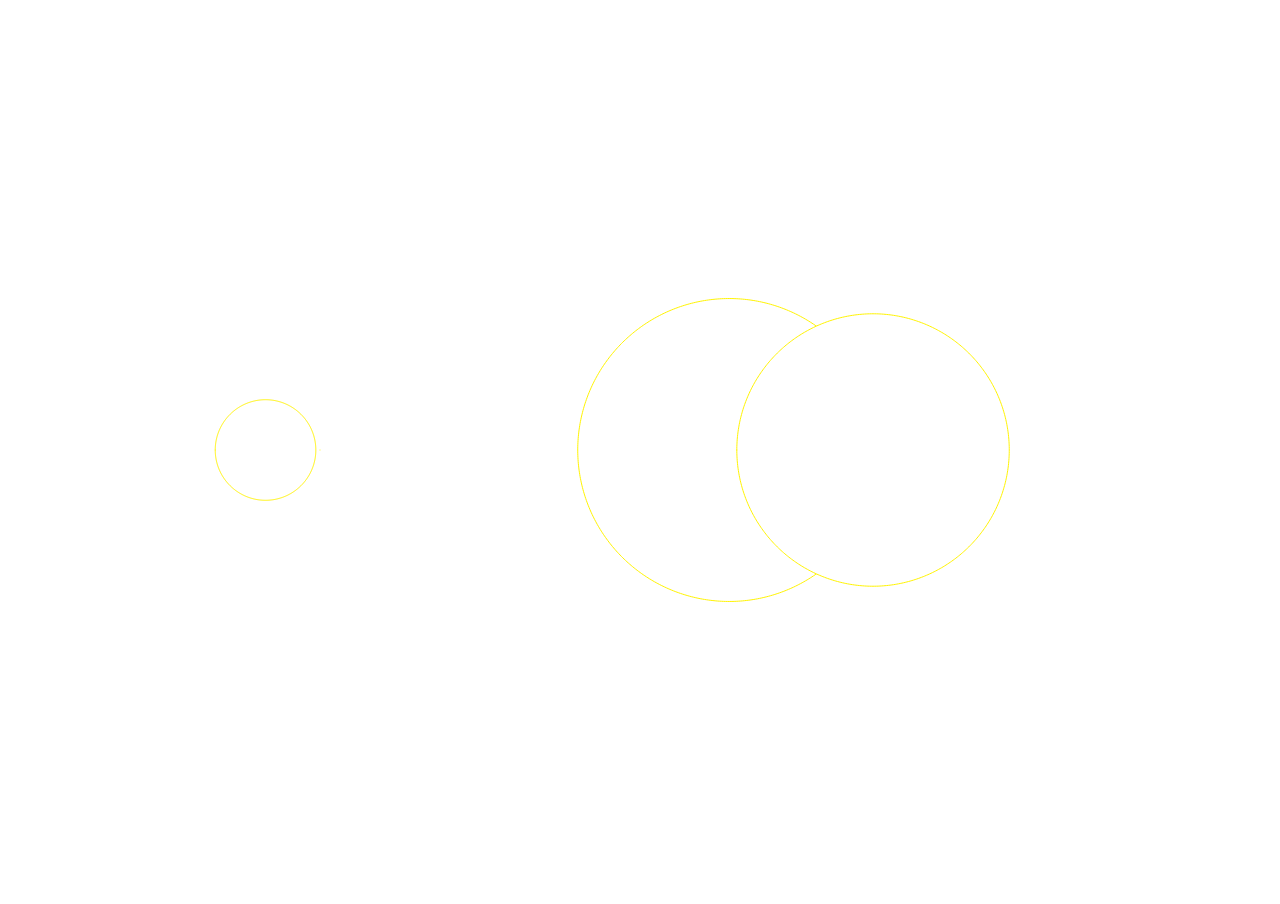
<file: p5/empty-example/index.html>
<!DOCTYPE html>
<html>
  <head>
    <meta name="viewport" width=device-width, initial-scale=1.0, maximum-scale=1.0, user-scalable=0>
    <style> body {padding: 0; margin: 0;} </style>
    <script src="../p5.min.js"></script>
    <script src="../addons/p5.dom.min.js"></script>
    <script src="../addons/p5.sound.min.js"></script>
    <script src="sketch.js"></script>
  </head>
  <body>
  

  </body>
</html>
</file>
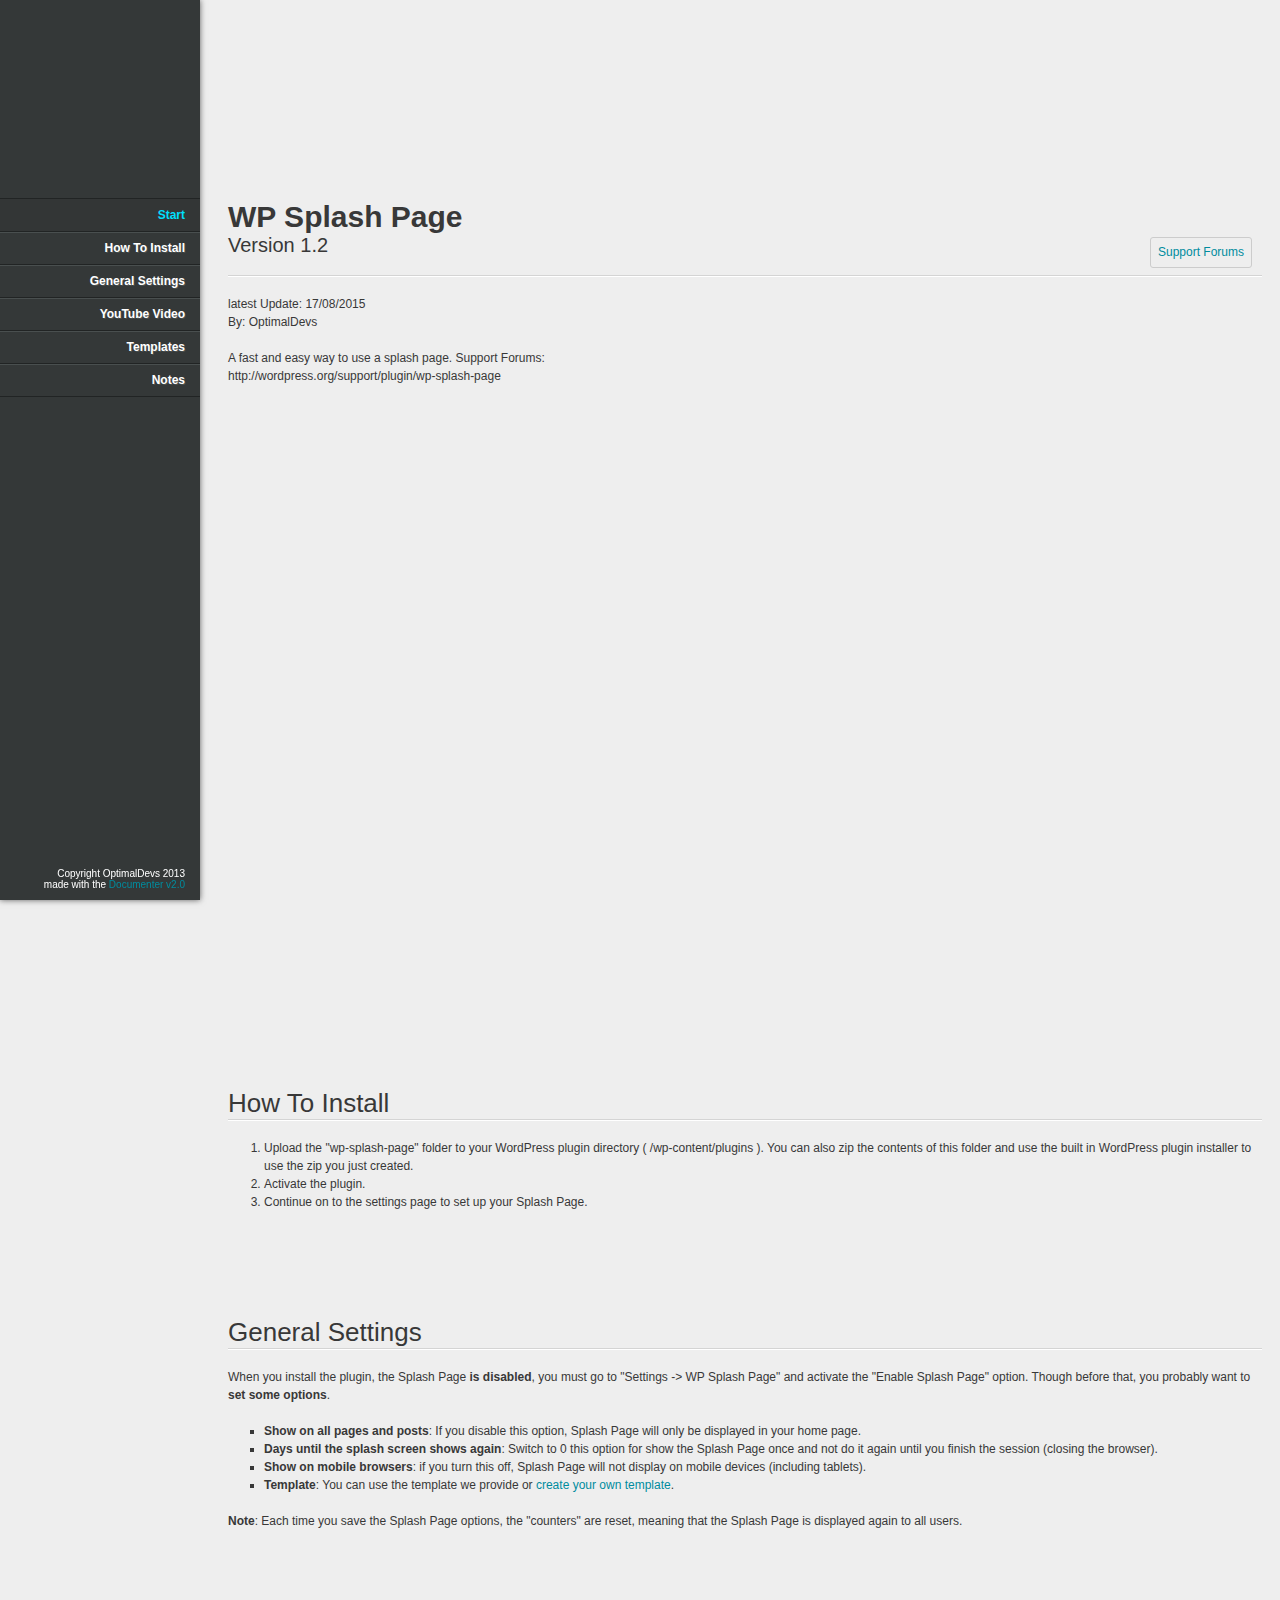
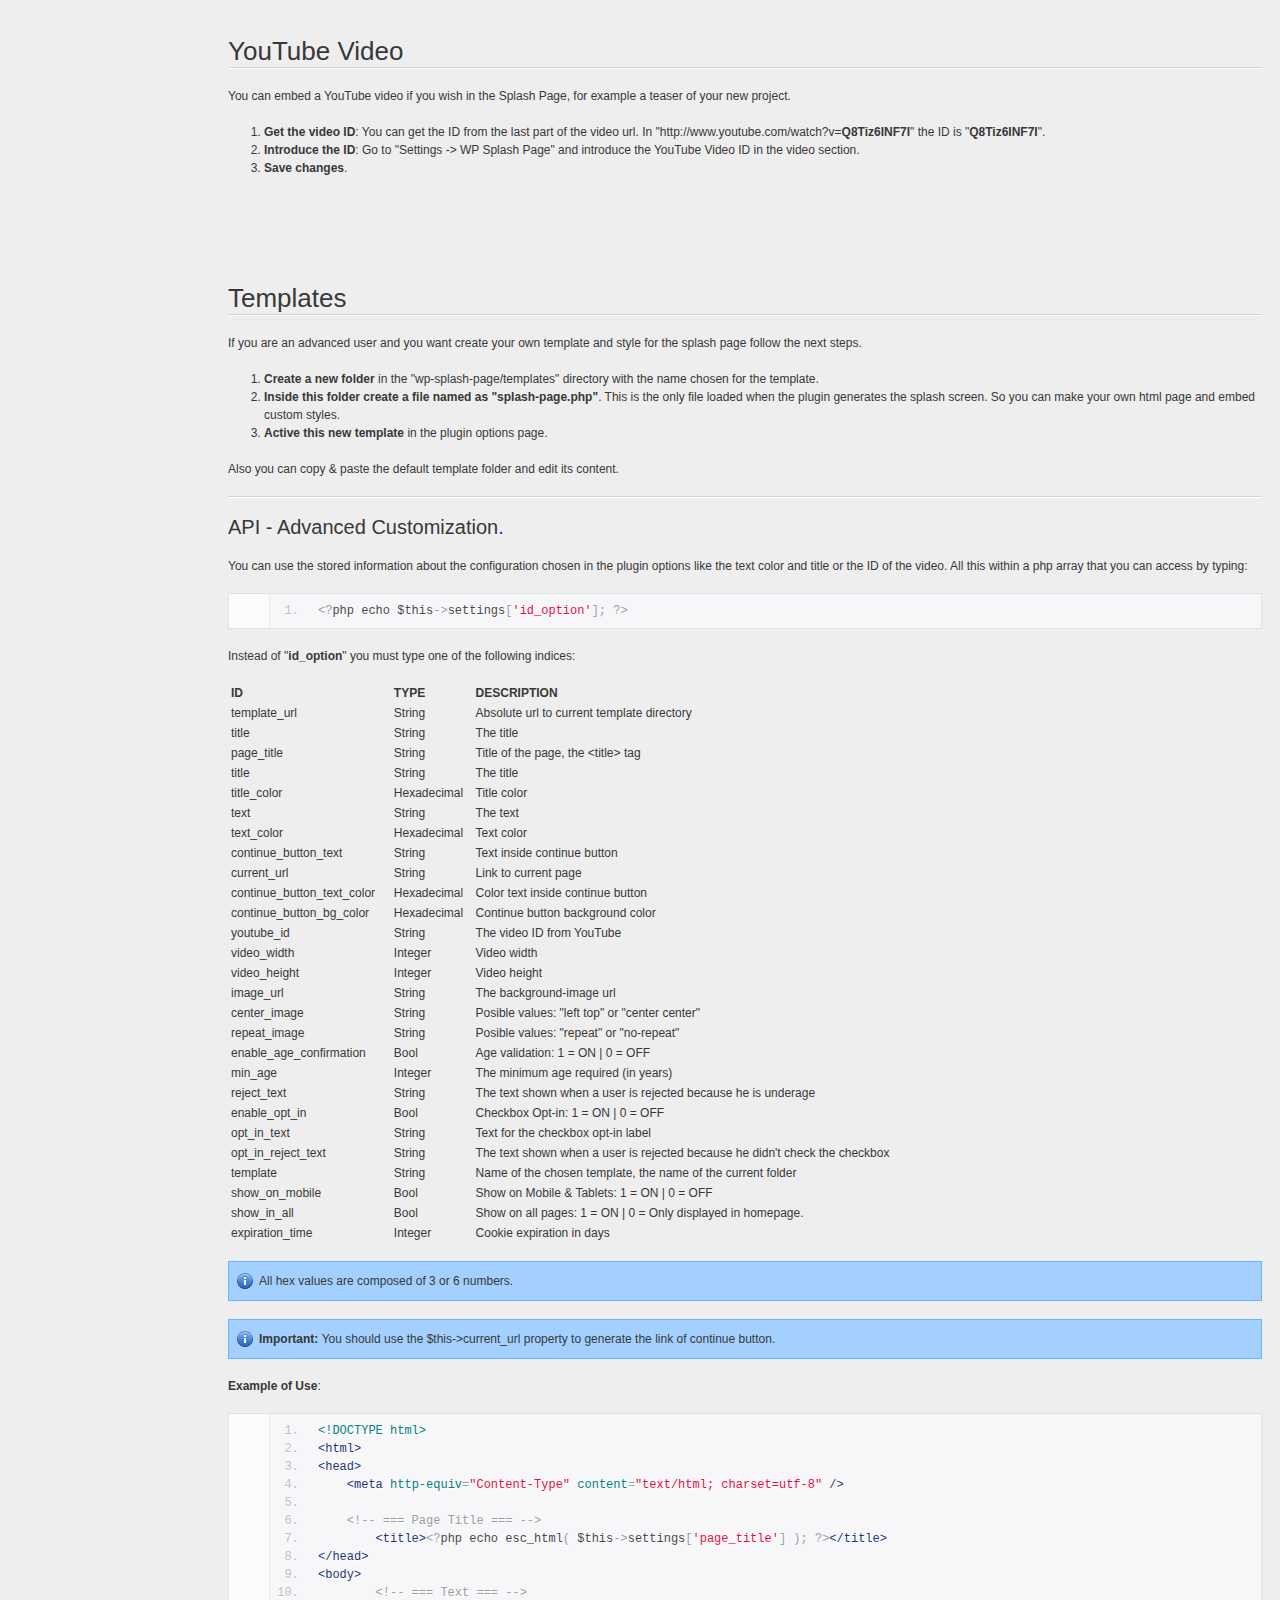
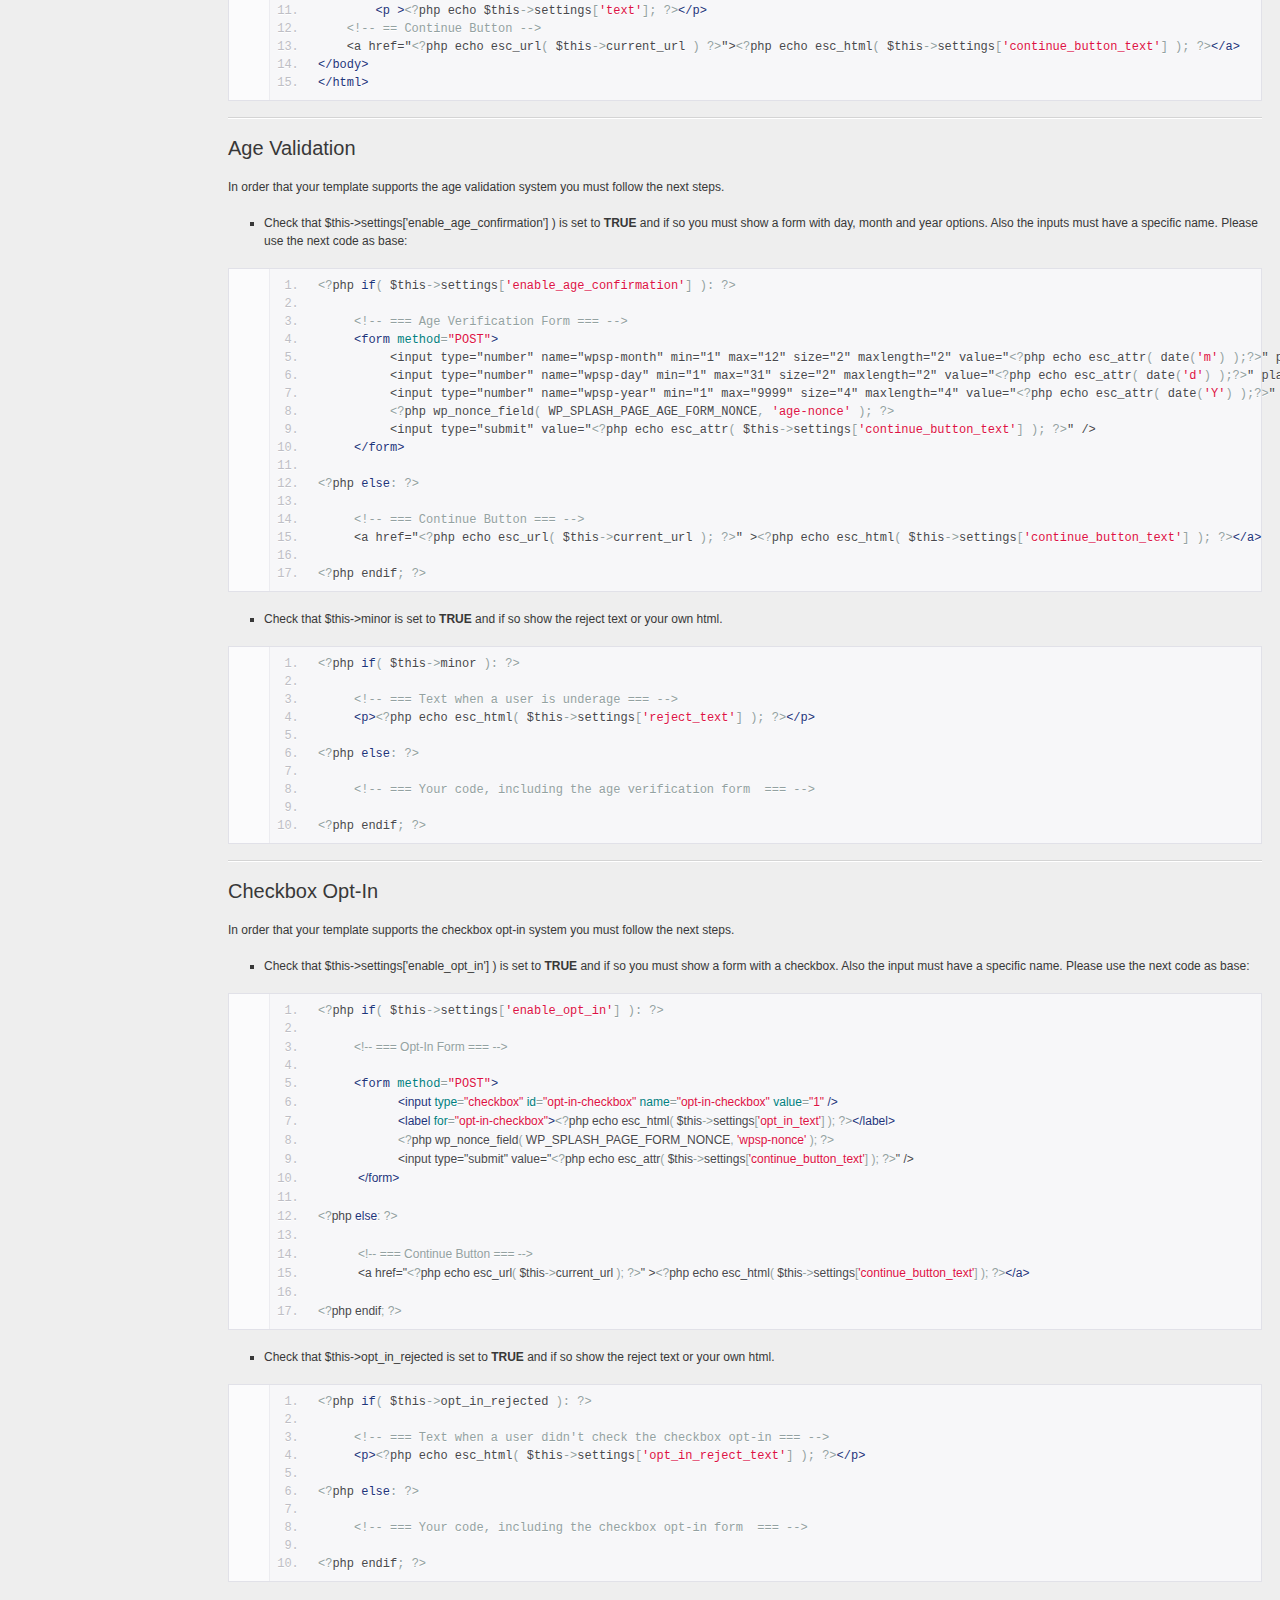
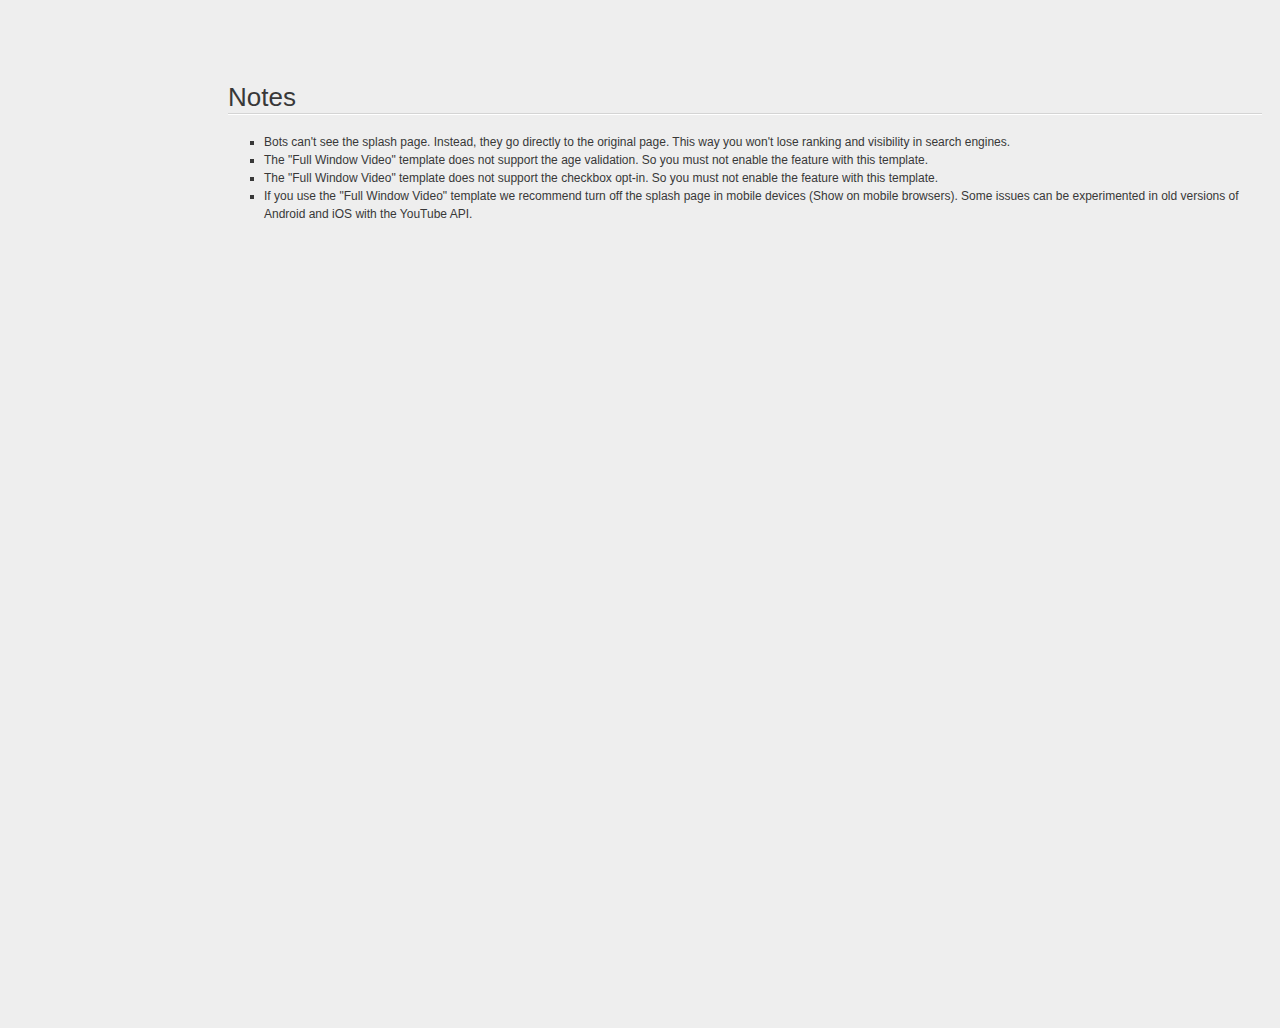
<file: wordpress/wp-content/plugins/wp-splash-page/documentation/index.html>
<!doctype html>  
<!--[if IE 6 ]><html lang="en-us" class="ie6"> <![endif]-->
<!--[if IE 7 ]><html lang="en-us" class="ie7"> <![endif]-->
<!--[if IE 8 ]><html lang="en-us" class="ie8"> <![endif]-->
<!--[if (gt IE 7)|!(IE)]><!-->
<html lang="en-us"><!--<![endif]-->
<head>
	<meta charset="utf-8">
	
	<title>WP Splash Page - Version 1.2</title>
	
	<meta name="description" content="">
	<meta name="author" content="OptimalDevs">
	<meta name="copyright" content="OptimalDevs">
	<meta name="generator" content="Documenter v2.0 http://rxa.li/documenter">
	<meta name="date" content="2013-06-13T00:00:00+02:00">
	
	<link rel="stylesheet" href="assets/css/documenter_style.css" media="all">
	<link rel="stylesheet" href="assets/js/google-code-prettify/prettify.css" media="screen">
	<script src="assets/js/google-code-prettify/prettify.js"></script>

	
	
	<script src="assets/js/jquery.js"></script>
	
	<script src="assets/js/jquery.scrollTo.js"></script>
	<script src="assets/js/jquery.easing.js"></script>
	
	<script>document.createElement('section');var duration='500',easing='swing';</script>
	<script src="assets/js/script.js"></script>
	
	<style>
		html{background-color:#EEEEEE;color:#383838;}
		::-moz-selection{background:#333636;color:#00DFFC;}
		::selection{background:#333636;color:#00DFFC;}
		#documenter_sidebar #documenter_logo{background-image:url();}
		a{color:#008C9E;}
		.btn {
			border-radius:3px;
		}
		.btn-primary {
			  background-image: -moz-linear-gradient(top, #, #);
			  background-image: -ms-linear-gradient(top, #, #);
			  background-image: -webkit-gradient(linear, 0 0, 0 %, from(#343838), to(#));
			  background-image: -webkit-linear-gradient(top, #, #);
			  background-image: -o-linear-gradient(top, #, #);
			  background-image: linear-gradient(top, #, #);
			  filter: progid:DXImageTransform.Microsoft.gradient(startColorstr='#', endColorstr='#', GradientType=0);
			  border-color: # # #bfbfbf;
			  color:#;
		}
		.btn-primary:hover,
		.btn-primary:active,
		.btn-primary.active,
		.btn-primary.disabled,
		.btn-primary[disabled] {
		  border-color: # # #bfbfbf;
		  background-color: #;
		}
		hr{border-top:1px solid #D4D4D4;border-bottom:1px solid #FFFFFF;}
		#documenter_sidebar, #documenter_sidebar ul a{background-color:#343838;color:#FFFFFF;}
		#documenter_sidebar ul a{-webkit-text-shadow:1px 1px 0px #494F4F;-moz-text-shadow:1px 1px 0px #494F4F;text-shadow:1px 1px 0px #494F4F;}
		#documenter_sidebar ul{border-top:1px solid #212424;}
		#documenter_sidebar ul a{border-top:1px solid #494F4F;border-bottom:1px solid #212424;color:#FFFFFF;}
		#documenter_sidebar ul a:hover{background:#333636;color:#00DFFC;border-top:1px solid #333636;}
		#documenter_sidebar ul a.current{background:#333636;color:#00DFFC;border-top:1px solid #333636;}
		#documenter_copyright{display:block !important;visibility:visible !important;}
	</style>
	
</head>
<body>
	<div id="documenter_sidebar">
		<a href="#documenter_cover" id="documenter_logo"></a>
		<ul id="documenter_nav">
			<li><a class="current" href="#documenter_cover">Start</a></li>
				
			<li><a href="#how_to_install" title="How To Install">How To Install</a></li>
			<li><a href="#general_settings" title="General Settings">General Settings</a></li>
			<li><a href="#youtube_video" title="YouTube Video">YouTube Video</a></li>
			<li><a href="#templates" title="Templates">Templates</a>
				<ul>
					<li><a href="#templates_api_advanced_customization">API - Advanced Customization.</a>
					<li><a href="#templates_age_validation">Age Validation</a>
					<li><a href="#templates_checkbox_opt_in">Checkbox Opt-In</a>
				</ul>
			</li>
			<li><a href="#notes" title="Notes">Notes</a></li>

		</ul>
		<div id="documenter_copyright">Copyright OptimalDevs 2013<br>
		made with the <a href="http://rxa.li/documenter">Documenter v2.0</a> 
		</div>
	</div>
	<div id="documenter_content">
	<section id="documenter_cover">
	<h1>WP Splash Page</h1>
	<h2>Version 1.2</h2>
	<div id="documenter_buttons">
		<a href="http://wordpress.org/support/plugin/wp-splash-page" class="btn btn-primary btn-large">Support Forums</a> 
	</div>
	<hr>
	<ul>
	
	<li>latest Update: 17/08/2015</li>
	<li>By: OptimalDevs</li>
	
	</ul>
	<p>A fast and easy way to use a splash page.

Support Forums: http://wordpress.org/support/plugin/wp-splash-page</p>
	</section>
	
	<section id="how_to_install">
	<div class="page-header"><h3>How To Install</h3><hr class="notop"></div>
<ol>
	<li>
		Upload the &quot;wp-splash-page&quot; folder to your WordPress plugin directory ( /wp-content/plugins ). You can also zip the contents of this folder and use the built in WordPress plugin installer to use the zip you just created.</li>
	<li>
		Activate the plugin.</li>
	<li>
		Continue on to the settings page to set up your Splash Page.</li>
</ol>
</section>
<section id="general_settings">
	<div class="page-header"><h3>General Settings</h3><hr class="notop"></div>
<p>	When you install the plugin, the Splash Page <strong>is disabled</strong>, you must go to &quot;Settings -&gt; WP Splash Page&quot; and activate the &quot;Enable Splash Page&quot; option. Though before that, you probably want to <strong>set some options</strong>.</p>
<ul>	<li>		<strong>Show on all pages and posts</strong>: If you disable this option, Splash Page will only be displayed in your home page.</li>
	<li>		<strong>Days until the splash screen shows again</strong>: Switch to 0 this option for show the Splash Page once and not do it again until you finish the session (closing the browser).</li>
	<li>		<strong>Show on mobile browsers</strong>: if you turn this off, Splash Page will not display on mobile devices (including tablets).</li>
	<li>		<strong>Template</strong>: You can use the template we provide or <a href="#templates">create your own template</a>.</li>
</ul>
<p>	<strong>Note</strong>: Each time you save the Splash Page options, the &quot;counters&quot; are reset, meaning that the Splash Page is displayed again to all users.</p>
</section>
<section id="youtube_video">
	<div class="page-header"><h3>YouTube Video</h3><hr class="notop"></div>
<p>	You can embed a YouTube video if you wish in the Splash Page, for example a teaser of your new project.</p>
<ol>
	<li>		<strong>Get the video ID</strong>: You can get the ID from the last part of the video url. In &quot;http://www.youtube.com/watch?v=<strong>Q8Tiz6INF7I</strong>&quot; the ID is &quot;<strong>Q8Tiz6INF7I</strong>&quot;.</li>
	<li>		<strong>Introduce the ID</strong>: Go to &quot;Settings -&gt; WP Splash Page&quot; and introduce the YouTube Video ID in the video section.</li>
	<li>		<strong>Save changes</strong>.</li>
</ol>
</section>
<section id="templates">
	<div class="page-header"><h3>Templates</h3><hr class="notop"></div>
<p>
	If you are an advanced user and you want create your own template and style for the splash page follow the next steps.</p>
<ol>
	<li>
		<strong>Create a new folder</strong> in the &quot;wp-splash-page/templates&quot; directory with the name chosen for the template.</li>
	<li>
		<strong>Inside this folder create a file named as &quot;splash-page.php&quot;</strong>. This is the only file loaded when the plugin generates the splash screen.&nbsp;So you can make your own html page and embed custom styles.</li>
	<li>
		<strong>Active this new template</strong> in the plugin options page.</li>
</ol>
<p>
	Also you can copy &amp; paste the default template folder and edit its content.</p>
<hr>
<h4 id="templates_api_advanced_customization">API - Advanced Customization.</h4>
<p>
	You can use the stored information about the configuration chosen in the plugin options like the text color and title or the ID of the video. All this within a php array that you can access by typing:</p>
<pre class="prettyprint lang-php linenums">
&lt;?php echo $this-&gt;settings[&#39;id_option&#39;]; ?&gt;</pre>
<p>
	Instead of &quot;<strong>id_option</strong>&quot; you must type one of the following indices:</p>
<div>
	<table border="1" cellpadding="1" cellspacing="5" style="width: 700px;">
		<thead>
			<tr>
				<th scope="col">
					ID</th>
				<th scope="col">
					TYPE</th>
				<th scope="col">
					DESCRIPTION</th>
			</tr>
		</thead>
		<tbody>
			<tr>
				<td>
					template_url</td>
				<td>
					String</td>
				<td>
					Absolute url to current template directory</td>
			</tr>
			<tr>
				<td>
					title</td>
				<td>
					String</td>
				<td>
					The title</td>
			</tr>
			<tr>
				<td>
					page_title</td>
				<td>
					String</td>
				<td>
					Title of the page, the &lt;title&gt; tag</td>
			</tr>
			<tr>
				<td>
					title</td>
				<td>
					String</td>
				<td>
					The title</td>
			</tr>
			<tr>
				<td>
					title_color</td>
				<td>
					Hexadecimal</td>
				<td>
					Title color</td>
			</tr>
			<tr>
				<td>
					text</td>
				<td>
					String</td>
				<td>
					The text</td>
			</tr>
			<tr>
				<td>
					text_color</td>
				<td>
					Hexadecimal</td>
				<td>
					Text color</td>
			</tr>
			<tr>
				<td>
					continue_button_text</td>
				<td>
					String</td>
				<td>
					Text inside continue button</td>
			</tr>
			<tr>
				<td>
					current_url</td>
				<td>
					String</td>
				<td>
					Link to current page</td>
			</tr>
			<tr>
				<td>
					continue_button_text_color</td>
				<td>
					Hexadecimal</td>
				<td>
					Color text inside continue button</td>
			</tr>
			<tr>
				<td>
					continue_button_bg_color</td>
				<td>
					Hexadecimal</td>
				<td>
					Continue button background color</td>
			</tr>
			<tr>
				<td>
					youtube_id</td>
				<td>
					String</td>
				<td>
					The video ID from YouTube</td>
			</tr>
			<tr>
				<td>
					video_width</td>
				<td>
					Integer</td>
				<td>
					Video width</td>
			</tr>
			<tr>
				<td>
					video_height</td>
				<td>
					Integer</td>
				<td>
					Video height</td>
			</tr>
			<tr>
				<td>
					image_url</td>
				<td>
					String</td>
				<td>
					The background-image url</td>
			</tr>
			<tr>
				<td>
					center_image</td>
				<td>
					String</td>
				<td>
					Posible values: &quot;left top&quot; or &quot;center center&quot;</td>
			</tr>
			<tr>
				<td>
					repeat_image</td>
				<td>
					String</td>
				<td>
					Posible values: &quot;repeat&quot; or &quot;no-repeat&quot;</td>
			</tr>
			<tr>
				<td>
					enable_age_confirmation</td>
				<td>
					Bool</td>
				<td>
					Age validation: 1 = ON | 0 = OFF</td>
			</tr>
			<tr>
				<td>
					min_age</td>
				<td>
					Integer</td>
				<td>
					The minimum age required (in years)</td>
			</tr>
			<tr>
				<td>
					reject_text</td>
				<td>
					String</td>
				<td>
					The text shown when a user is rejected because he is underage</td>
			</tr>
			<tr>
				<td>
					enable_opt_in</td>
				<td>
					Bool</td>
				<td>
					Checkbox Opt-in: 1 = ON | 0 = OFF</td>
			</tr>
			<tr>
				<td>
					opt_in_text</td>
				<td>
					String</td>
				<td>
					Text for the checkbox opt-in label</td>
			</tr>
			<tr>
				<td>
					opt_in_reject_text</td>
				<td>
					String</td>
				<td>
					The text shown when a user is rejected because he didn&#39;t check the checkbox</td>
			</tr>
			<tr>
				<td>
					template</td>
				<td>
					String</td>
				<td>
					Name of the chosen template, the name of the current folder</td>
			</tr>
			<tr>
				<td>
					show_on_mobile</td>
				<td>
					Bool</td>
				<td>
					Show on Mobile &amp; Tablets: 1 = ON | 0 = OFF&nbsp;</td>
			</tr>
			<tr>
				<td>
					show_in_all</td>
				<td>
					Bool</td>
				<td>
					Show on all pages: 1 = ON | 0 = Only displayed in homepage.</td>
			</tr>
			<tr>
				<td>
					expiration_time</td>
				<td>
					Integer</td>
				<td>
					Cookie expiration in days</td>
			</tr>
		</tbody>
	</table>
	<p class="info">
		All hex values ​​are composed of 3 or 6 numbers.</p>
	<p class="info">
		<strong>Important:&nbsp;</strong>You should use the <em>$this-&gt;current_url</em>&nbsp;property&nbsp;to generate the link of continue button.</p>
	<p>
		<strong>Example of Use</strong>:</p>
</div>
<pre class="prettyprint lang-html linenums">
&lt;!DOCTYPE html&gt;
&lt;html&gt;
&lt;head&gt;
    &lt;meta http-equiv=&quot;Content-Type&quot; content=&quot;text/html; charset=utf-8&quot; /&gt;

    &lt;!-- === Page Title === --&gt;
	&lt;title&gt;&lt;?php echo esc_html( $this-&gt;settings[&#39;page_title&#39;] ); ?&gt;&lt;/title&gt;
&lt;/head&gt;
&lt;body&gt;
	&lt;!-- === Text === --&gt;
	&lt;p &gt;&lt;?php echo $this-&gt;settings[&#39;text&#39;]; ?&gt;&lt;/p&gt;
    &lt;!-- == Continue Button --&gt;
    &lt;a href=&quot;&lt;?php echo esc_url( $this-&gt;current_url ) ?&gt;&quot;&gt;&lt;?php echo esc_html( $this-&gt;settings[&#39;continue_button_text&#39;] ); ?&gt;&lt;/a&gt;
&lt;/body&gt;
&lt;/html&gt;</pre>
<hr>
<h4 id="templates_age_validation">Age Validation</h4>
<p>
	In order that your template supports the age validation system you must follow the next steps.</p>
<ul>
	<li>
		Check that <em>$this-&gt;settings[&#39;enable_age_confirmation&#39;] )</em> is set to <strong>TRUE </strong>and if so you must show a form with day, month and year options. Also the inputs must have a specific name. Please use the next code as base:</li>
</ul>
<pre class="prettyprint lang-html linenums">
&lt;?php if( $this-&gt;settings[&#39;enable_age_confirmation&#39;] ): ?&gt;

     &lt;!-- === Age Verification Form === --&gt;
     &lt;form method=&quot;POST&quot;&gt;
          &lt;input type=&quot;number&quot; name=&quot;wpsp-month&quot; min=&quot;1&quot; max=&quot;12&quot; size=&quot;2&quot; maxlength=&quot;2&quot; value=&quot;&lt;?php echo esc_attr( date(&#39;m&#39;) );?&gt;&quot; placeholder=&quot;mm&quot; required=&quot;required&quot; /&gt;
          &lt;input type=&quot;number&quot; name=&quot;wpsp-day&quot; min=&quot;1&quot; max=&quot;31&quot; size=&quot;2&quot; maxlength=&quot;2&quot; value=&quot;&lt;?php echo esc_attr( date(&#39;d&#39;) );?&gt;&quot; placeholder=&quot;dd&quot; required=&quot;required&quot; /&gt;
          &lt;input type=&quot;number&quot; name=&quot;wpsp-year&quot; min=&quot;1&quot; max=&quot;9999&quot; size=&quot;4&quot; maxlength=&quot;4&quot; value=&quot;&lt;?php echo esc_attr( date(&#39;Y&#39;) );?&gt;&quot; placeholder=&quot;yyyy&quot; required=&quot;required&quot; /&gt;
          &lt;?php wp_nonce_field( WP_SPLASH_PAGE_AGE_FORM_NONCE, &#39;age-nonce&#39; ); ?&gt;
          &lt;input type=&quot;submit&quot; value=&quot;&lt;?php echo esc_attr( $this-&gt;settings[&#39;continue_button_text&#39;] ); ?&gt;&quot; /&gt;
     &lt;/form&gt;

&lt;?php else: ?&gt;

     &lt;!-- === Continue Button === --&gt;
     &lt;a href=&quot;&lt;?php echo esc_url( $this-&gt;current_url ); ?&gt;&quot; &gt;&lt;?php echo esc_html( $this-&gt;settings[&#39;continue_button_text&#39;] ); ?&gt;&lt;/a&gt;

&lt;?php endif; ?&gt;</pre>
<ul>
	<li>
		Check that<em> $this-&gt;minor</em> is set to <strong>TRUE </strong>and if so show the reject text or your own html.</li>
</ul>
<pre class="prettyprint lang-html linenums">
&lt;?php if( $this-&gt;minor ): ?&gt;

     &lt;!-- === Text when a user is underage === --&gt;
     &lt;p&gt;&lt;?php echo esc_html( $this-&gt;settings[&#39;reject_text&#39;] ); ?&gt;&lt;/p&gt;

&lt;?php else: ?&gt;

     &lt;!-- === Your code, including the age verification form  === --&gt;

&lt;?php endif; ?&gt;</pre>
<hr>
<h4 id="templates_checkbox_opt_in">Checkbox Opt-In</h4>
<p>
	In order that your template supports the checkbox opt-in system you must follow the next steps.</p>
<ul>
	<li>
		Check that&nbsp;<em>$this-&gt;settings[&#39;enable_opt_in&#39;] )</em>&nbsp;is set to&nbsp;<strong>TRUE&nbsp;</strong>and if so you must show a form with a checkbox. Also the input must have a specific name. Please use the next code as base:</li>
</ul>
<pre class="prettyprint lang-html linenums">
&lt;?php if( $this-&gt;settings[&#39;<em>enable_opt_in</em>&#39;] ): ?&gt;

     <span style="font-family: Arial, Verdana, sans-serif;">&lt;!-- === Opt-In Form === --&gt;</span>

     &lt;form method=&quot;POST&quot;&gt;
<span style="font-family: Arial, Verdana, sans-serif;">                        &lt;input type=&quot;checkbox&quot; id=&quot;opt-in-checkbox&quot; name=&quot;opt-in-checkbox&quot; value=&quot;1&quot; /&gt;
</span><span style="font-family: Arial, Verdana, sans-serif;">                        </span><span style="font-family: Arial, Verdana, sans-serif;">&lt;label for=&quot;opt-in-checkbox&quot;&gt;&lt;?php echo esc_html( $this-&gt;settings[&#39;opt_in_text&#39;] ); ?&gt;&lt;/label&gt;
</span><span style="font-family: Arial, Verdana, sans-serif;">                        </span><span style="font-family: Arial, Verdana, sans-serif;">&lt;?php wp_nonce_field( WP_SPLASH_PAGE_FORM_NONCE, &#39;wpsp-nonce&#39; ); ?&gt;
</span><span style="font-family: Arial, Verdana, sans-serif;">                        </span><span style="font-family: Arial, Verdana, sans-serif;">&lt;input type=&quot;submit&quot; value=&quot;&lt;?php echo esc_attr( $this-&gt;settings[&#39;continue_button_text&#39;] ); ?&gt;&quot; /&gt;</span><span style="font-family: Arial, Verdana, sans-serif;">
</span><span style="font-family: Arial, Verdana, sans-serif;">            &lt;/form&gt;

&lt;?php else: ?&gt;

            &lt;!-- === Continue Button === --&gt;
            &lt;a href=&quot;&lt;?php echo esc_url( $this-&gt;current_url ); ?&gt;&quot; &gt;&lt;?php echo esc_html( $this-&gt;settings[&#39;continue_button_text&#39;] ); ?&gt;&lt;/a&gt;

&lt;?php endif; ?&gt;</span></pre>
<ul>
	<li>
		Check that<em>&nbsp;$this-&gt;</em>opt_in_rejected&nbsp;is set to&nbsp;<strong>TRUE&nbsp;</strong>and if so show the reject text or your own html.</li>
</ul>
<pre class="prettyprint lang-html linenums">
&lt;?php if( $this-&gt;opt_in_rejected&nbsp;): ?&gt;

     &lt;!-- === Text when a user didn&#39;t check the checkbox opt-in === --&gt;
     &lt;p&gt;&lt;?php echo esc_html( $this-&gt;settings[&#39;opt_in_reject_text&#39;] ); ?&gt;&lt;/p&gt;

&lt;?php else: ?&gt;

     &lt;!-- === Your code, including the checkbox opt-in form  === --&gt;

&lt;?php endif; ?&gt;</pre>
</section>
<section id="notes">
	<div class="page-header"><h3>Notes</h3><hr class="notop"></div>
<ul>
	<li>
		Bots can&#39;t see the splash page. Instead, they go directly to the original page. This way you won&#39;t lose ranking and visibility in search engines.</li>
	<li>
		The &quot;Full Window Video&quot; template does not support the age validation. So you must not enable the feature with this template.</li>
	<li>
		The &quot;Full Window Video&quot; template does not support the checkbox opt-in. So you must not enable the feature with this template.</li>
	<li>
		If you use the &quot;Full Window Video&quot; template we recommend turn off the splash page in mobile devices (Show on mobile browsers). Some issues can be experimented in old versions of Android and iOS with the YouTube API.</li>
</ul>
</section>

	</div>
</body>
</html>
</file>
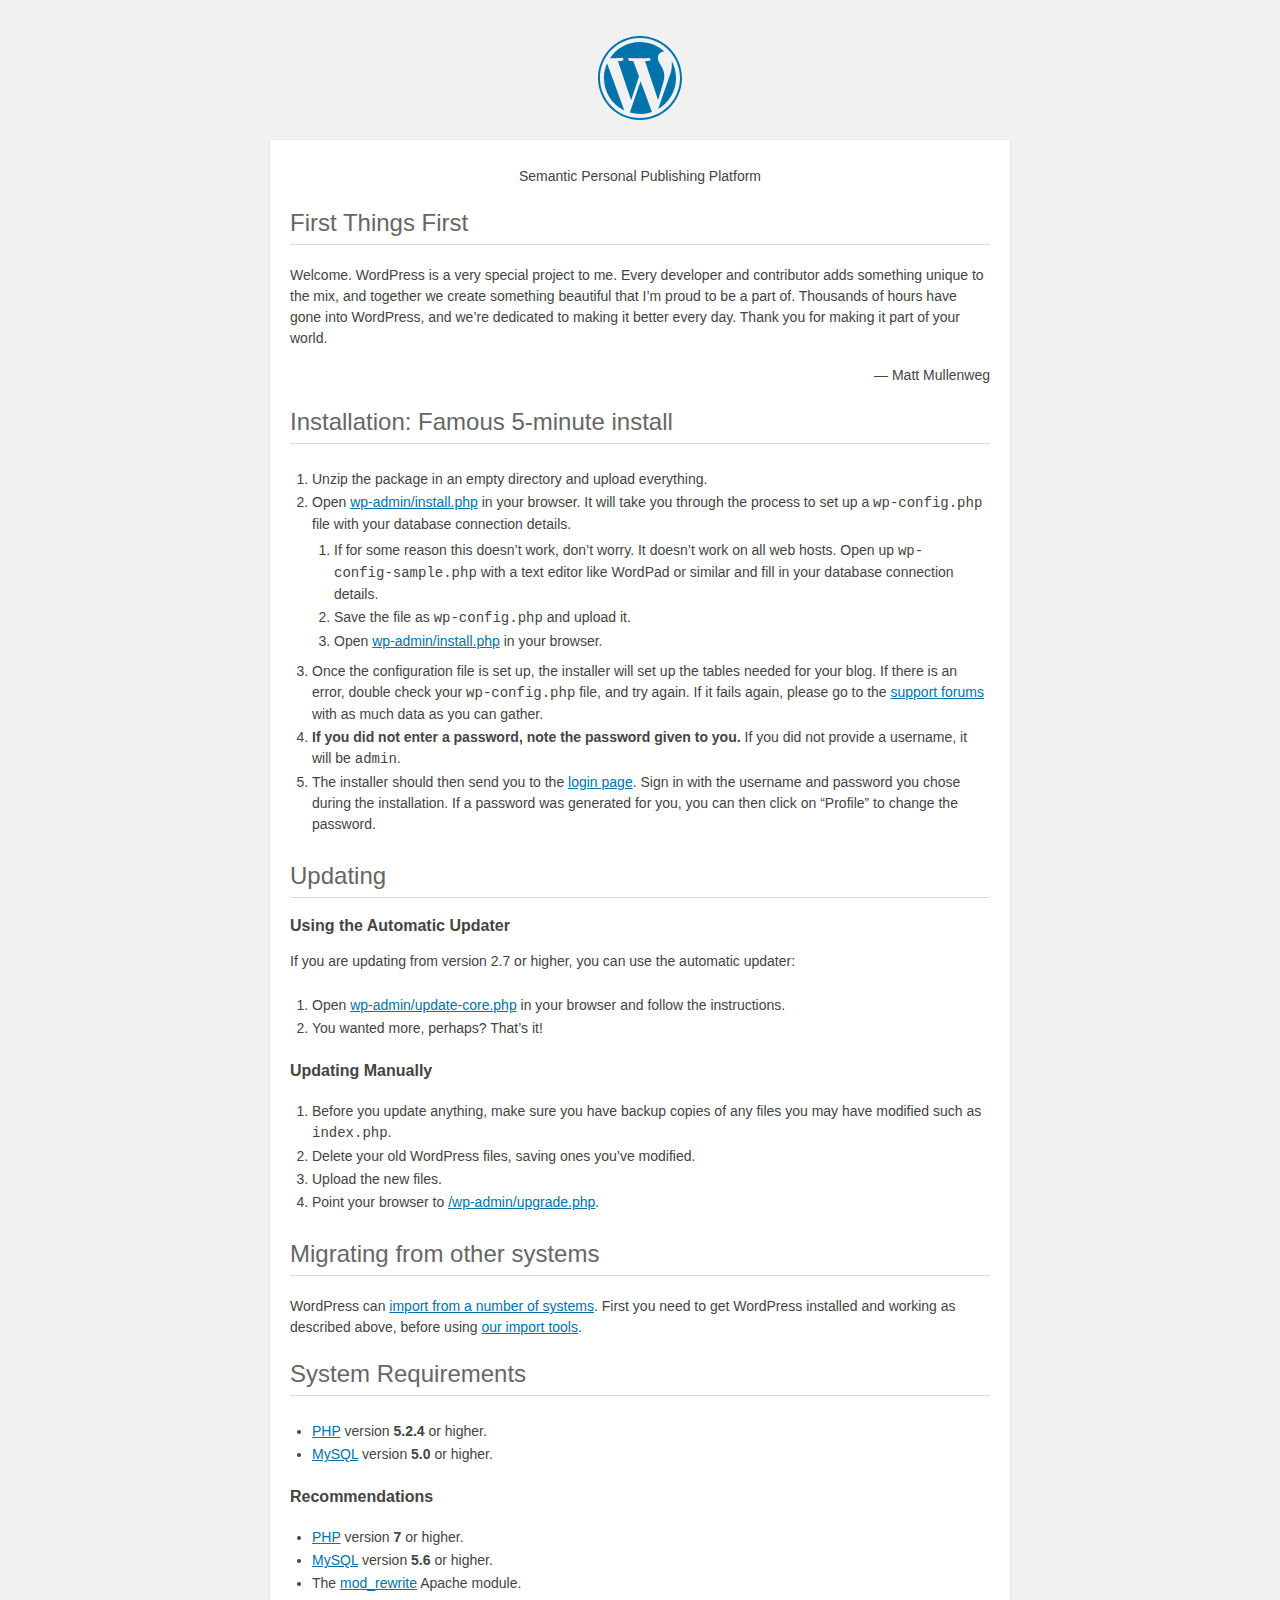
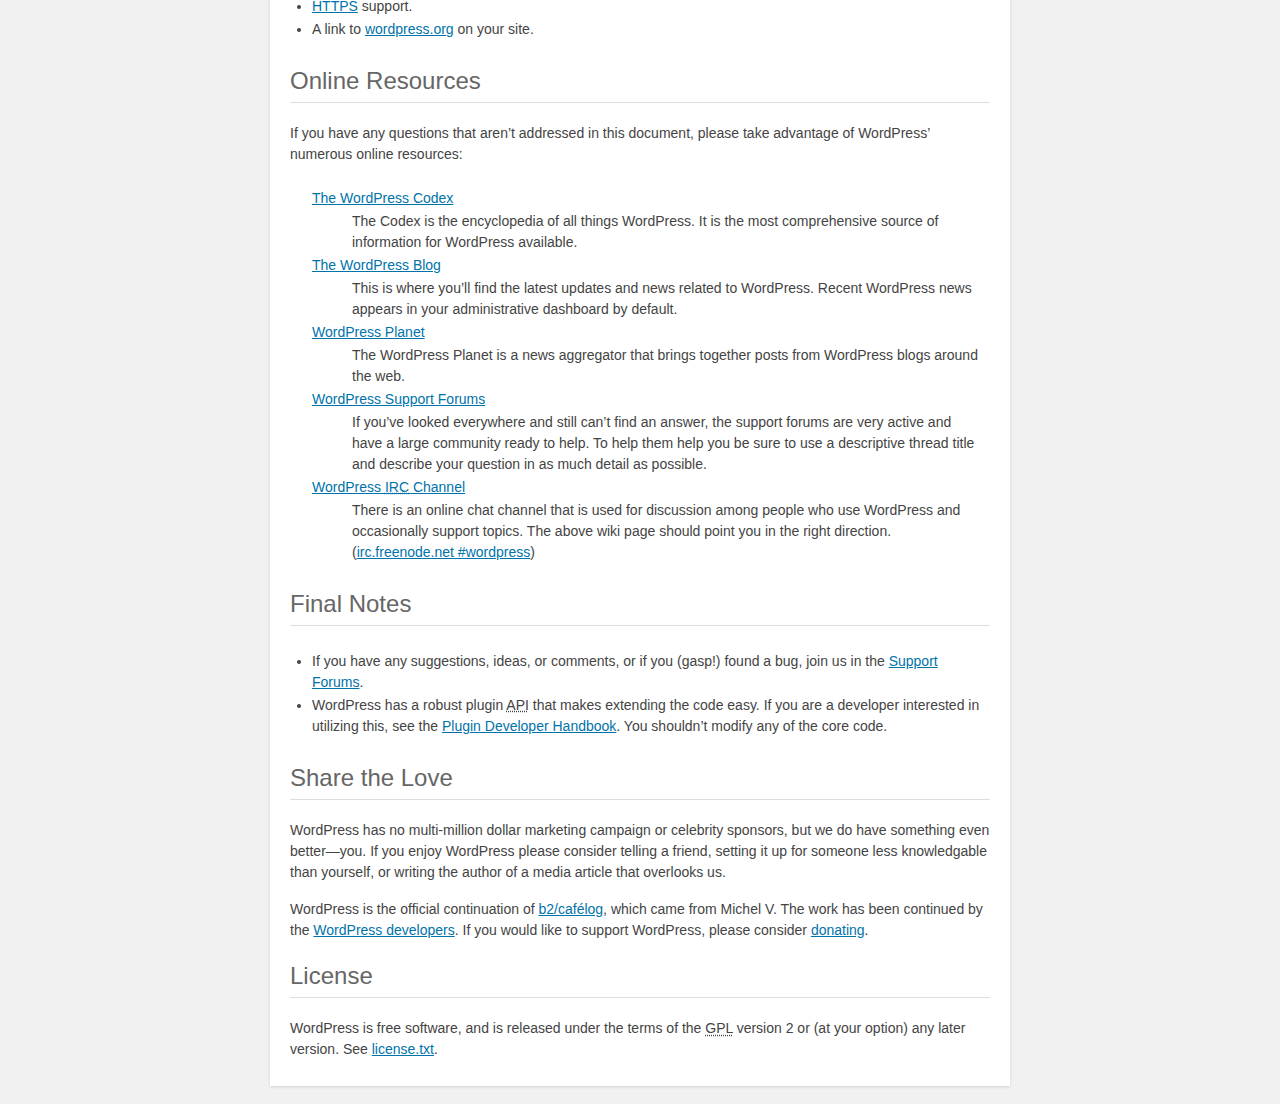
<file: wordpress/readme.html>
<!DOCTYPE html>
<html>
<head>
	<meta name="viewport" content="width=device-width" />
	<meta http-equiv="Content-Type" content="text/html; charset=utf-8" />
	<title>WordPress &#8250; ReadMe</title>
	<link rel="stylesheet" href="wp-admin/css/install.css?ver=20100228" type="text/css" />
</head>
<body>
<h1 id="logo">
	<a href="https://wordpress.org/"><img alt="WordPress" src="wp-admin/images/wordpress-logo.png" /></a>
</h1>
<p style="text-align: center">Semantic Personal Publishing Platform</p>

<h2>First Things First</h2>
<p>Welcome. WordPress is a very special project to me. Every developer and contributor adds something unique to the mix, and together we create something beautiful that I&#8217;m proud to be a part of. Thousands of hours have gone into WordPress, and we&#8217;re dedicated to making it better every day. Thank you for making it part of your world.</p>
<p style="text-align: right">&#8212; Matt Mullenweg</p>

<h2>Installation: Famous 5-minute install</h2>
<ol>
	<li>Unzip the package in an empty directory and upload everything.</li>
	<li>Open <span class="file"><a href="wp-admin/install.php">wp-admin/install.php</a></span> in your browser. It will take you through the process to set up a <code>wp-config.php</code> file with your database connection details.
		<ol>
			<li>If for some reason this doesn&#8217;t work, don&#8217;t worry. It doesn&#8217;t work on all web hosts. Open up <code>wp-config-sample.php</code> with a text editor like WordPad or similar and fill in your database connection details.</li>
			<li>Save the file as <code>wp-config.php</code> and upload it.</li>
			<li>Open <span class="file"><a href="wp-admin/install.php">wp-admin/install.php</a></span> in your browser.</li>
		</ol>
	</li>
	<li>Once the configuration file is set up, the installer will set up the tables needed for your blog. If there is an error, double check your <code>wp-config.php</code> file, and try again. If it fails again, please go to the <a href="https://wordpress.org/support/" title="WordPress support">support forums</a> with as much data as you can gather.</li>
	<li><strong>If you did not enter a password, note the password given to you.</strong> If you did not provide a username, it will be <code>admin</code>.</li>
	<li>The installer should then send you to the <a href="wp-login.php">login page</a>. Sign in with the username and password you chose during the installation. If a password was generated for you, you can then click on &#8220;Profile&#8221; to change the password.</li>
</ol>

<h2>Updating</h2>
<h3>Using the Automatic Updater</h3>
<p>If you are updating from version 2.7 or higher, you can use the automatic updater:</p>
<ol>
	<li>Open <span class="file"><a href="wp-admin/update-core.php">wp-admin/update-core.php</a></span> in your browser and follow the instructions.</li>
	<li>You wanted more, perhaps? That&#8217;s it!</li>
</ol>

<h3>Updating Manually</h3>
<ol>
	<li>Before you update anything, make sure you have backup copies of any files you may have modified such as <code>index.php</code>.</li>
	<li>Delete your old WordPress files, saving ones you&#8217;ve modified.</li>
	<li>Upload the new files.</li>
	<li>Point your browser to <span class="file"><a href="wp-admin/upgrade.php">/wp-admin/upgrade.php</a>.</span></li>
</ol>

<h2>Migrating from other systems</h2>
<p>WordPress can <a href="https://codex.wordpress.org/Importing_Content">import from a number of systems</a>. First you need to get WordPress installed and working as described above, before using <a href="wp-admin/import.php" title="Import to WordPress">our import tools</a>.</p>

<h2>System Requirements</h2>
<ul>
	<li><a href="https://secure.php.net/">PHP</a> version <strong>5.2.4</strong> or higher.</li>
	<li><a href="https://www.mysql.com/">MySQL</a> version <strong>5.0</strong> or higher.</li>
</ul>

<h3>Recommendations</h3>
<ul>
	<li><a href="https://secure.php.net/">PHP</a> version <strong>7</strong> or higher.</li>
	<li><a href="https://www.mysql.com/">MySQL</a> version <strong>5.6</strong> or higher.</li>
	<li>The <a href="https://httpd.apache.org/docs/2.2/mod/mod_rewrite.html">mod_rewrite</a> Apache module.</li>
	<li><a href="https://wordpress.org/news/2016/12/moving-toward-ssl/">HTTPS</a> support.</li>
	<li>A link to <a href="https://wordpress.org/">wordpress.org</a> on your site.</li>
</ul>

<h2>Online Resources</h2>
<p>If you have any questions that aren&#8217;t addressed in this document, please take advantage of WordPress&#8217; numerous online resources:</p>
<dl>
	<dt><a href="https://codex.wordpress.org/">The WordPress Codex</a></dt>
		<dd>The Codex is the encyclopedia of all things WordPress. It is the most comprehensive source of information for WordPress available.</dd>
	<dt><a href="https://wordpress.org/news/">The WordPress Blog</a></dt>
		<dd>This is where you&#8217;ll find the latest updates and news related to WordPress. Recent WordPress news appears in your administrative dashboard by default.</dd>
	<dt><a href="https://planet.wordpress.org/">WordPress Planet</a></dt>
		<dd>The WordPress Planet is a news aggregator that brings together posts from WordPress blogs around the web.</dd>
	<dt><a href="https://wordpress.org/support/">WordPress Support Forums</a></dt>
		<dd>If you&#8217;ve looked everywhere and still can&#8217;t find an answer, the support forums are very active and have a large community ready to help. To help them help you be sure to use a descriptive thread title and describe your question in as much detail as possible.</dd>
	<dt><a href="https://codex.wordpress.org/IRC">WordPress <abbr title="Internet Relay Chat">IRC</abbr> Channel</a></dt>
		<dd>There is an online chat channel that is used for discussion among people who use WordPress and occasionally support topics. The above wiki page should point you in the right direction. (<a href="irc://irc.freenode.net/wordpress">irc.freenode.net #wordpress</a>)</dd>
</dl>

<h2>Final Notes</h2>
<ul>
	<li>If you have any suggestions, ideas, or comments, or if you (gasp!) found a bug, join us in the <a href="https://wordpress.org/support/">Support Forums</a>.</li>
	<li>WordPress has a robust plugin <abbr title="application programming interface">API</abbr> that makes extending the code easy. If you are a developer interested in utilizing this, see the <a href="https://developer.wordpress.org/plugins/">Plugin Developer Handbook</a>. You shouldn&#8217;t modify any of the core code.</li>
</ul>

<h2>Share the Love</h2>
<p>WordPress has no multi-million dollar marketing campaign or celebrity sponsors, but we do have something even better&#8212;you. If you enjoy WordPress please consider telling a friend, setting it up for someone less knowledgable than yourself, or writing the author of a media article that overlooks us.</p>

<p>WordPress is the official continuation of <a href="http://cafelog.com/">b2/caf&#233;log</a>, which came from Michel V. The work has been continued by the <a href="https://wordpress.org/about/">WordPress developers</a>. If you would like to support WordPress, please consider <a href="https://wordpress.org/donate/" title="Donate to WordPress">donating</a>.</p>

<h2>License</h2>
<p>WordPress is free software, and is released under the terms of the <abbr title="GNU General Public License">GPL</abbr> version 2 or (at your option) any later version. See <a href="license.txt">license.txt</a>.</p>

</body>
</html>
</file>
<file: wordpress/wp-content/plugins/wp-splash-page/documentation/assets/css/documenter_style.css>
/*!
 * Documenter 2.0
 * http://rxa.li/documenter
 *
 * Copyright 2011, Xaver Birsak
 * http://revaxarts.com
 *
 */
html,body,div,span,applet,object,iframe,h1,h2,h3,h4,h5,h6,p,blockquote,a,abbr,acronym,address,big,cite,code,del,dfn,em,font,img,ins,kbd,q,s,samp,small,strike,strong,sub,sup,tt,var,dl,dt,dd,ol,ul,li,fieldset,form,label,legend,table,caption,tbody,tfoot,thead,tr,th,td{
	margin:0;
	padding:0;
	border:0;
	outline:0;
	font-weight:inherit;
	font-style:inherit;
	font-size:100%;
	font-family:inherit;
	vertical-align:baseline;
}
html { 
	font-size:101%;
	font-family:Arial,verdana,arial,sans-serif;
	font-size:12px;
	-webkit-text-size-adjust:none;
	color:#6F6F6F;
	background-color:#efefef;
}
body{
	min-height:100%;
	height:auto;
	width:100%;
}
footer, header, section {
	display:block;
}
a{ color:#6F6F6F; text-decoration:none; cursor:pointer; }
a:hover { text-decoration:underline }
p, ul, ol{
	margin:18px 0;
	line-height:1.5em;
}
li{
	list-style:none;
}
li.placeholder{
	height:70px;
	width:100%;
	font-size:16px;
}
hr { 
	display:block;
	height:0px;
	line-height:0px;
	border:0;
	border-top:1px solid #ddd;
	border-bottom:1px solid #aaa;
	margin:16px 0;
	padding:0;
	clear:both;
	float:none;
}
hr.notop{
	margin-top:0;
}
strong{
	font-weight:700;
}
#documenter_buttons{
	position:absolute;
	right:10px;
	margin-top:-30px;
}
.btn{
	cursor:pointer;
	width:auto;
	padding:7px 7px 8px;
	border-radius:3px;
	border:1px solid #ccc;
}
.btn:hover{
	border:1px solid #B1B4B0;
	box-shadow:0px 2px 2px rgba(0,0,0,0.1);
	-moz-box-shadow:0px 2px 2px rgba(0,0,0,0.1);
	-webkit-box-shadow:0px 2px 2px rgba(0,0,0,0.1);
	text-decoration:none;
}
.btn:active{
	border:1px solid #B1B4B0;
	box-shadow:inset 0px 2px 2px rgba(0,0,0,0.1);
	-moz-box-shadow:inset 0px 2px 2px rgba(0,0,0,0.1);
	-webkit-box-shadow:inset 0px 2px 2px rgba(0,0,0,0.1);
	background-color:#eee;
}

#documenter_content{
	position:absolute;
	right:18px;
	left:218px;
	padding-left:10px;
	padding-bottom:800px;
	min-height:100%;
	height:auto;
	z-index:1;
}
#documenter_sidebar{
	-moz-box-shadow:0 0 6px rgba(3,3,3,0.6);
	-webkit-box-shadow:0 0 6px rgba(3,3,3,0.6);
	box-shadow:0 0 6px rgba(3,3,3,0.6);
	position:fixed;
	left:0;
	width:200px;
	height:100%;
	min-height:100%;
	z-index:100;
}
#documenter_sidebar a{
	position:relative;
	z-index:100;
}
img{
	border:0;
}
#documenter_copyright{
	position:absolute;
	bottom:10px;
	font-size:10px;
	right:15px;
	width:200px;
	text-align:right;
	z-index:1
}
noscript{
	display:block;
	position:absolute;
	top:238px;
	margin:0 auto;
	width:800px;
	bottom:0;
	z-index:20;
}
noscript p{
	width:800px;
	font-size:20px;
	padding-top:20px;
	margin:0 auto;
	color:#4D4D4D;
}
.small{
	font-size:10px;
	letter-spacing:0;
}

/*----------------------------------------------------------------------*/
/* Sidebar
/*----------------------------------------------------------------------*/

#documenter_sidebar #documenter_logo{
	display:block;
	height:20%;
	max-height:200px;
	min-height:70px;
	width:200px;
	background-position:center center;
	background-repeat:no-repeat;
}
#documenter_sidebar ul{
	font-size:12px;
	font-weight:700;
	min-height:150px;
	height:75%;
	overflow:auto;
}

#documenter_sidebar ul li{
	text-align:right;
	padding:0;
}
#documenter_sidebar ul a{
	display:block;
	border-top:1px solid #ddd;
	border-bottom:1px solid #aaa;
	padding:6px 15px 7px 0;
	text-align:right;
}
#documenter_sidebar ul a:hover,#documenter_sidebar ul a.current{
	-webkit-text-shadow:none;
	-moz-text-shadow:none;
	text-shadow:none;
	text-decoration:none;
}
#documenter_sidebar ul li ul{
	border-top:0;
	font-size:10px;
	min-height:10px;
	height:auto;
	overflow:auto;
	margin:0;
	display:none;
}
#documenter_sidebar ul li ul li a{
	display:block;
	padding:4px 15px 5px 0;
	text-align:right;
}

/*----------------------------------------------------------------------*/
/* Content
/*----------------------------------------------------------------------*/

#documenter_cover{
	position:relative;
	height:800px;
	padding-top:200px !important;
}
#documenter_cover li{
	list-style:none !important;
	margin-left:0 !important;
}
#documenter_cover p{
	width:500px;
}
#documenter_content section{
	padding-top:70px;
}
#documenter_content h1{
	font-size:30px;
	font-weight:700;
}
#documenter_content h2{
	font-size:20px;
	margin-bottom:18px;
	font-weight:100;
}
#documenter_content h3{
	font-size:26px;
	margin:18px 0 0;
	font-weight:100;
}
#documenter_content h4{
	font-size:20px;
	margin:18px 0;
	font-weight:100;
}
#documenter_content h5{
	font-size:16px;
	margin:18px 0;
	font-weight:100;
}
#documenter_content h6{
	font-size:14px;
	margin:18px 0;
	font-weight:100;
}
#documenter_content p{
	margin:18px 0;
}
#documenter_content ol li{
	list-style:decimal;
	margin-left:36px;
}
#documenter_content ul li{
	list-style:square;
	margin-left:36px;
}
#documenter_content dl{
}
#documenter_content dl dt{
	padding-top:12px;
	font-weight:700;
	font-size:14px;
}
#documenter_content dl dd{
	padding-top:3px;
	margin-left:18px;
}
#documenter_content table{
	border-collapse:collapse;
}
#documenter_content table th{
	font-weight:700;
}
#documenter_content table th, #documenter_content table td{
	padding:3px;
	text-align:left;
}
#documenter_content code{
	font-family:"Courier New", Courier, monospace;
	font-size:12px;
}
#documenter_content .warning{
	padding:10px 10px 10px 30px;
	border:1px solid #D5D458;
	background-color:#F0FEB1;
	background-image:url(img/warning.png);
	background-repeat:no-repeat;
	background-position: 8px 11px;
}
#documenter_content .info{
	padding:10px 10px 10px 30px;
	border:1px solid #6AB3FF;
	background-color:#A3D0FF;
	background-image:url(img/info.png);
	background-repeat:no-repeat;
	background-position: 8px 11px;
}
#documenter_content div.alert {
  padding: 8px 35px 8px 14px;
  text-shadow: 0 1px 0 rgba(255, 255, 255, 0.5);
  background-color: #fcf8e3;
  border: 1px solid #fbeed5;
  -webkit-border-radius: 4px;
  -moz-border-radius: 4px;
  border-radius: 4px;
}
#documenter_content div.alert-success,#documenter_content  div.alert-success div.alert-heading {
  color: #468847;
}
#documenter_content div.alert-danger,#documenter_content  div.alert-error {
  background-color: #f2dede;
  border-color: #eed3d7;
}
#documenter_content div.alert-danger,
#documenter_content div.alert-error,
#documenter_content div.alert-danger div.alert-heading,
#documenter_content div.alert-error div.alert-heading {
  color: #b94a48;
}
#documenter_content div.alert-info {
  background-color: #d9edf7;
  border-color: #bce8f1;
}
#documenter_content div.alert-info,#documenter_content  div.alert-info div.alert-heading {
  color: #3a87ad;
}
#documenter_content div.alert-block {
  padding-top: 14px;
  padding-bottom: 14px;
}
#documenter_content div.alert-block > p,#documenter_content  div.alert-block > ul {
  margin-bottom: 0;
}
#documenter_content div.alert-block p + p {
  margin-top: 5px;
}





/*----------------------------------------------------------------------*/
/* Print Styles
/*----------------------------------------------------------------------*/

@media print {
	 * { background: transparent !important; color: black !important; text-shadow: none !important; filter:none !important;
	-ms-filter: none !important; } /* Black prints faster: sanbeiji.com/archives/953 */
	a, a:visited { color: #444 !important; text-decoration: underline; }
	a[href]:after { content: " (" attr(href) ")"; }
	abbr[title]:after { content: " (" attr(title) ")"; }
	.ir a:after, a[href^="javascript:"]:after, a[href^="#"]:after { content: ""; }  /* Don't show links for images, or javascript/internal links */
	pre, blockquote { border: 1px solid #999; page-break-inside: avoid; }
	thead { display: table-header-group; } /* css-discuss.incutio.com/wiki/Printing_Tables */
	tr, img { page-break-inside: avoid; }
	@page { margin: 0.5cm; }
	p, h2, h3 { orphans: 3; widows: 3; }
	h2, h3{ page-break-after: avoid; }
	hr { border-top:1px solid #000 !important;border-bottom:0 !important; }
	
	#documenter_sidebar{
		-moz-box-shadow:none;
		-webkit-box-shadow:none;
		box-shadow:none;
		position:absolute;
		left:10px;
		top:0;
		width:100%;
		margin-top:500px;
	}
	#documenter_sidebar ul:before { content: "Table of Contents"; }
	
	#documenter_sidebar ul{
		border:0 !important;
	}
	#documenter_sidebar ul li{
		border:0 !important;
		text-align:left;
	}
	#documenter_sidebar ul li a{
		border:0 !important;
		text-align:left;
		padding:4px;
	}
	#documenter_sidebar ul li a:hover{
		border:0 !important;
	}
	#documenter_sidebar #documenter_logo{
		display:none;
	}
	#documenter_sidebar #documenter_copyright{
		display:none;
	}
	#documenter_content{
		left:10px;
	}
	#documenter_cover{
		margin-bottom:300px;
	}
	#documenter_content .warning{
		background-image:url(img/warning.png) !important;
		background-repeat:no-repeat !important;
		background-position: 8px 11px !important;
	}
	#documenter_content .info{
		background-image:url(img/info.png) !important;
		background-repeat:no-repeat !important;
		background-position: 8px 11px !important;
	}
}
</file>
<file: wordpress/wp-content/plugins/wp-splash-page/documentation/assets/js/google-code-prettify/prettify.css>
.com { color: #93a1a1; }
.lit { color: #195f91; }
.pun, .opn, .clo { color: #93a1a1; }
.fun { color: #dc322f; }
.str, .atv { color: #D14; }
.kwd, .linenums .tag { color: #1e347b; }
.typ, .atn, .dec, .var { color: teal; }
.pln { color: #48484c; }

.prettyprint {
  padding: 8px;
  background-color: #f7f7f9;
  border: 1px solid #e1e1e8;
}
.prettyprint.linenums {
  -webkit-box-shadow: inset 40px 0 0 #fbfbfc, inset 41px 0 0 #ececf0;
     -moz-box-shadow: inset 40px 0 0 #fbfbfc, inset 41px 0 0 #ececf0;
          box-shadow: inset 40px 0 0 #fbfbfc, inset 41px 0 0 #ececf0;
}

/* Specify class=linenums on a pre to get line numbering */
ol.linenums {
  margin: 0 0 0 33px; /* IE indents via margin-left */
} 
ol.linenums li {
  padding-left: 12px;
  color: #bebec5;
  line-height: 18px;
  text-shadow: 0 1px 0 #fff;
}
</file>
<file: wordpress/wp-admin/css/install.css>
html {
	background: #f1f1f1;
	margin: 0 20px;
}

body {
	background: #fff;
	color: #444;
	font-family: -apple-system, BlinkMacSystemFont, "Segoe UI", Roboto, Oxygen-Sans, Ubuntu, Cantarell, "Helvetica Neue", sans-serif;
	margin: 140px auto 25px;
	padding: 20px 20px 10px 20px;
	max-width: 700px;
	-webkit-font-smoothing: subpixel-antialiased;
	-webkit-box-shadow: 0 1px 3px rgba(0,0,0,0.13);
	box-shadow: 0 1px 3px rgba(0,0,0,0.13);
}

a {
	color: #0073aa;
}

a:hover,
a:active {
	color: #00a0d2;
}

a:focus {
	color: #124964;
	-webkit-box-shadow:
		0 0 0 1px #5b9dd9,
		0 0 2px 1px rgba(30, 140, 190, .8);
	box-shadow:
		0 0 0 1px #5b9dd9,
		0 0 2px 1px rgba(30, 140, 190, .8);
}

.ie8 a:focus {
	outline: #5b9dd9 solid 1px;
}

h1, h2 {
	border-bottom: 1px solid #ddd;
	clear: both;
	color: #666;
	font-size: 24px;
	padding: 0;
	padding-bottom: 7px;
	font-weight: 400;
}

h3 {
	font-size: 16px;
}

p, li, dd, dt {
	padding-bottom: 2px;
	font-size: 14px;
	line-height: 1.5;
}

code, .code {
	font-family: Consolas, Monaco, monospace;
}

ul, ol, dl {
	padding: 5px 5px 5px 22px;
}

a img {
	border:0
}
abbr {
	border: 0;
	font-variant: normal;
}

fieldset {
	border: 0;
	padding: 0;
	margin: 0;
}

label {
	cursor: pointer;
}

#logo {
	margin: 6px 0 14px 0;
	padding: 0 0 7px 0;
	border-bottom: none;
	text-align:center
}
#logo a {
	background-image: url(../images/w-logo-blue.png?ver=20131202);
	background-image: none, url(../images/wordpress-logo.svg?ver=20131107);
	-webkit-background-size: 84px;
	background-size: 84px;
	background-position: center top;
	background-repeat: no-repeat;
	color: #444; /* same as login.css */
	height: 84px;
	font-size: 20px;
	font-weight: 400;
	line-height: 1.3em;
	margin: -130px auto 25px;
	padding: 0;
	text-decoration: none;
	width: 84px;
	text-indent: -9999px;
	outline: none;
	overflow: hidden;
	display: block;
}

#logo a:focus {
	-webkit-box-shadow: none;
	box-shadow: none;
}

.step {
	margin: 20px 0 15px;
}
.step, th {
	text-align: left;
	padding: 0;
}
.language-chooser.wp-core-ui .step .button.button-large {
	height: 36px;
	font-size: 14px;
	line-height: 33px;
	vertical-align: middle;
}
textarea {
	border: 1px solid #ddd;
	font-family: -apple-system, BlinkMacSystemFont, "Segoe UI", Roboto, Oxygen-Sans, Ubuntu, Cantarell, "Helvetica Neue", sans-serif;
	width: 100%;
	-webkit-box-sizing: border-box;
	-moz-box-sizing: border-box;
	box-sizing: border-box;
}

.form-table {
	border-collapse: collapse;
	margin-top: 1em;
	width: 100%;
}

.form-table td {
	margin-bottom: 9px;
	padding: 10px 20px 10px 0;
	font-size: 14px;
	vertical-align: top
}

.form-table th {
	font-size: 14px;
	text-align: left;
	padding: 10px 20px 10px 0;
	width: 140px;
	vertical-align: top;
}

.form-table code {
	line-height: 18px;
	font-size: 14px;
}

.form-table p {
	margin: 4px 0 0 0;
	font-size: 11px;
}

.form-table input {
	line-height: 20px;
	font-size: 15px;
	padding: 3px 5px;
	border: 1px solid #ddd;
	-webkit-box-shadow: inset 0 1px 2px rgba(0,0,0,0.07);
	box-shadow: inset 0 1px 2px rgba(0,0,0,0.07);
}

input,
submit {
	font-family: -apple-system, BlinkMacSystemFont, "Segoe UI", Roboto, Oxygen-Sans, Ubuntu, Cantarell, "Helvetica Neue", sans-serif;
}

.form-table input[type=text],
.form-table input[type=email],
.form-table input[type=url],
.form-table input[type=password] {
	width: 206px;
}

.form-table th p {
	font-weight: 400;
}

.form-table.install-success th,
.form-table.install-success td {
	vertical-align: middle;
	padding: 16px 20px 16px 0;
}

.form-table.install-success td p {
	margin: 0;
	font-size: 14px;
}

.form-table.install-success td code {
	margin: 0;
	font-size: 18px;
}

#error-page {
	margin-top: 50px;
}

#error-page p {
	font-size: 14px;
	line-height: 18px;
	margin: 25px 0 20px;
}

#error-page code, .code {
	font-family: Consolas, Monaco, monospace;
}

.wp-hide-pw > .dashicons {
	line-height: inherit;
}

#pass-strength-result {
	background-color: #eee;
	border: 1px solid #ddd;
	color: #23282d;
	margin: -2px 5px 5px 0px;
	padding: 3px 5px;
	text-align: center;
	width: 218px;
	-webkit-box-sizing: border-box;
	-moz-box-sizing: border-box;
	box-sizing: border-box;
	opacity: 0;
}

#pass-strength-result.short {
	background-color: #f1adad;
	border-color: #e35b5b;
	opacity: 1;
}

#pass-strength-result.bad {
	background-color: #fbc5a9;
	border-color: #f78b53;
	opacity: 1;
}

#pass-strength-result.good {
	background-color: #ffe399;
	border-color: #ffc733;
	opacity: 1;
}

#pass-strength-result.strong {
	background-color: #c1e1b9;
	border-color: #83c373;
	opacity: 1;
}

#pass1.short, #pass1-text.short {
	border-color: #e35b5b;
}

#pass1.bad, #pass1-text.bad {
	border-color: #f78b53;
}

#pass1.good, #pass1-text.good {
	border-color: #ffc733;
}

#pass1.strong, #pass1-text.strong {
	border-color: #83c373;
}

.pw-weak {
	display: none;
}

.message {
	border-left: 4px solid #dc3232;
	padding: .7em .6em;
	background-color: #fbeaea;
}

/* rtl:ignore */
#dbname,
#uname,
#pwd,
#dbhost,
#prefix,
#user_login,
#admin_email,
#pass1,
#pass2 {
	direction: ltr;
}

#pass1-text,
.show-password #pass1 {
	display: none;
}

.show-password #pass1-text
{
	display: inline-block;
}

.form-table span.description.important {
	font-size: 12px;
}


/* localization */
body.rtl,
.rtl textarea,
.rtl input,
.rtl submit {
	font-family: Tahoma, sans-serif;
}

:lang(he-il) body.rtl,
:lang(he-il) .rtl textarea,
:lang(he-il) .rtl input,
:lang(he-il) .rtl submit {
	font-family: Arial, sans-serif;
}

@media only screen and (max-width: 799px) {
	body {
		margin-top: 115px;
	}
	#logo a {
		margin: -125px auto 30px;
	}
}

@media screen and ( max-width: 782px ) {

	.form-table {
		margin-top: 0;
	}

	.form-table th,
	.form-table td {
		display: block;
		width: auto;
		vertical-align: middle;
	}

	.form-table th {
		padding: 20px 0 0;
	}

	.form-table td {
		padding: 5px 0;
		border: 0;
		margin: 0;
	}

	textarea,
	input {
		font-size: 16px;
	}

	.form-table td input[type="text"],
	.form-table td input[type="email"],
	.form-table td input[type="url"],
	.form-table td input[type="password"],
	.form-table td select,
	.form-table td textarea,
	.form-table span.description {
		width: 100%;
		font-size: 16px;
		line-height: 1.5;
		padding: 7px 10px;
		display: block;
		max-width: none;
		-webkit-box-sizing: border-box;
		-moz-box-sizing: border-box;
		box-sizing: border-box;
	}

}

body.language-chooser {
	max-width: 300px;
}

.language-chooser select {
	padding: 8px;
	width: 100%;
	display: block;
	border: 1px solid #ddd;
	background-color: #fff;
	color: #32373c;
	font-size: 16px;
	font-family: Arial, sans-serif;
	font-weight: 400;
}

.language-chooser p {
	text-align: right;
}

.screen-reader-input,
.screen-reader-text {
	position: absolute;
	margin: -1px;
	padding: 0;
	height: 1px;
	width: 1px;
	overflow: hidden;
	clip: rect(0 0 0 0);
	border: 0;
}

.spinner {
	background: url(../images/spinner.gif) no-repeat;
	-webkit-background-size: 20px 20px;
	background-size: 20px 20px;
	visibility: hidden;
	opacity: 0.7;
	filter: alpha(opacity=70);
	width: 20px;
	height: 20px;
	margin: 2px 5px 0;
}

.step .spinner {
	display: inline-block;
	vertical-align: middle;
	margin-right: 15px;
}

.button.hide-if-no-js,
.hide-if-no-js {
	display: none;
}

/**
 * HiDPI Displays
 */
@media print,
  (-webkit-min-device-pixel-ratio: 1.25),
  (min-resolution: 120dpi) {

	.spinner {
		background-image: url(../images/spinner-2x.gif);
	}

}
</file>
